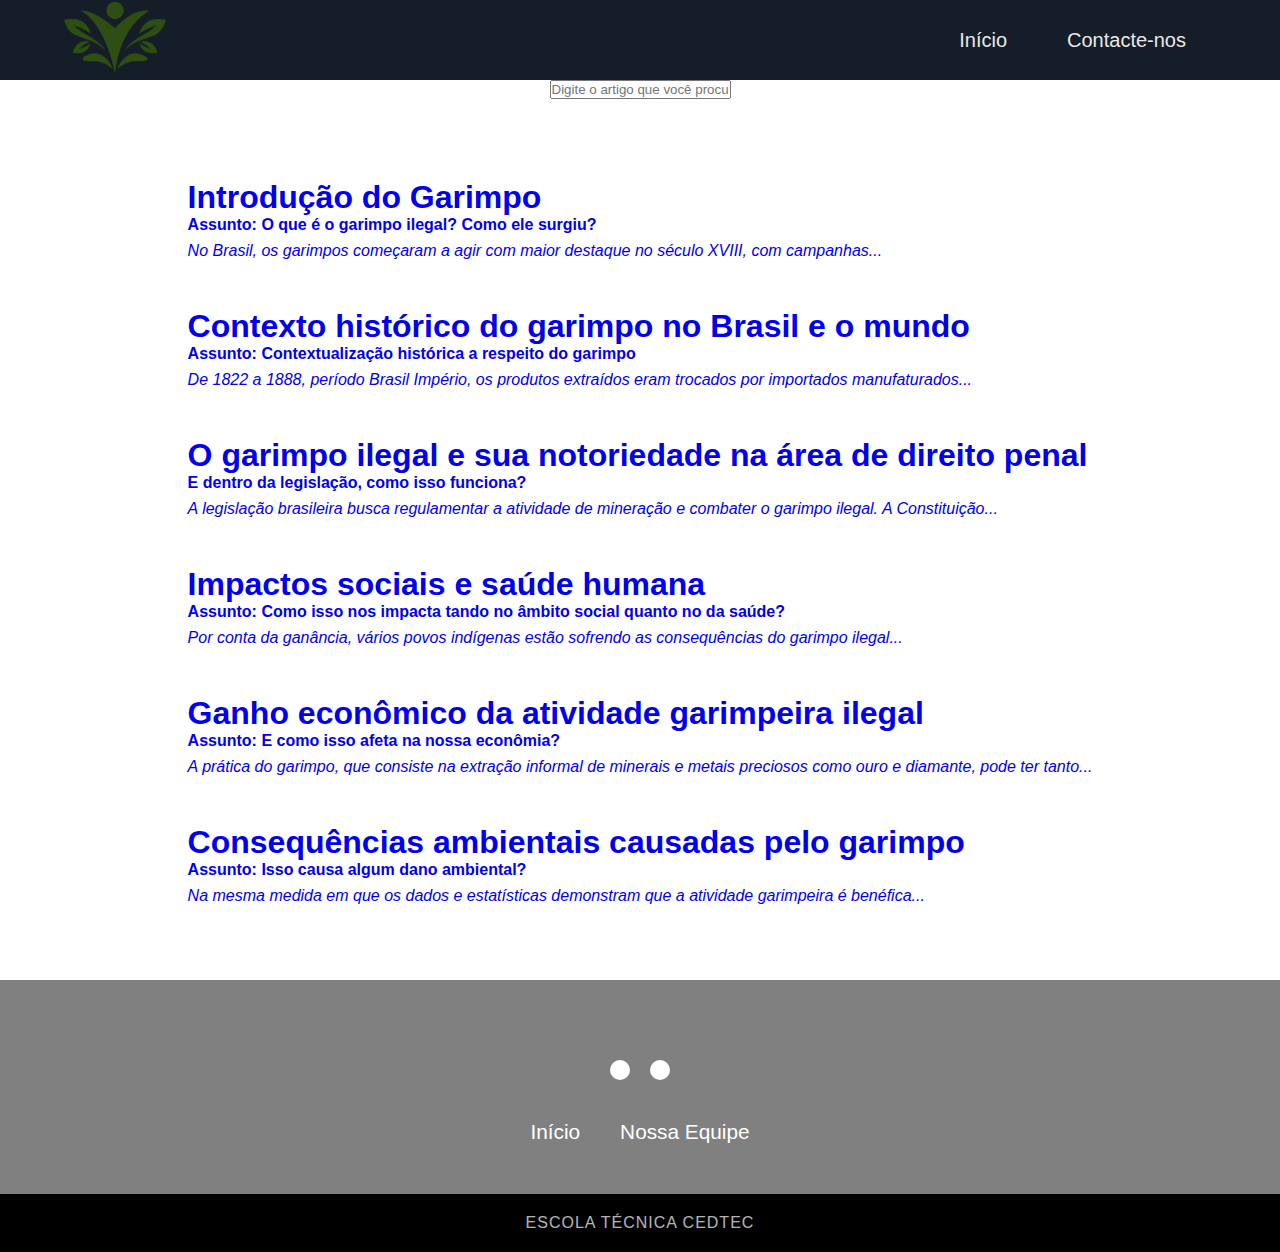
<file: src/index.html>
<!DOCTYPE html>
<html lang="en">

<head>
    <meta charset="UTF-8">
    <meta name="viewport" content="width=device-width, initial-scale=1.0">
    <link rel="stylesheet" href="./styles/style.css">
    <link rel="preconnect" href="https://fonts.googleapis.com">
    <link rel="stylesheet" href="https://cdnjs.cloudflare.com/ajax/libs/font-awesome/6.4.0/css/all.min.css" integrity="sha512-iecdLmaskl7CVkqkXNQ/ZH/XLlvWZOJyj7Yy7tcenmpD1ypASozpmT/E0iPtmFIB46ZmdtAc9eNBvH0H/ZpiBw==" crossorigin="anonymous" referrerpolicy="no-referrer" />
    <link rel="preconnect" href="https://fonts.gstatic.com" crossorigin>
    <link href="https://fonts.googleapis.com/css2?family=Roboto:wght@300&display=swap" rel="stylesheet">
    <title>Bazinga</title>
</head>

<body>
    <section id="INI">
        <header>
            <div class="barraaa">
            <a href="./index.html" class="headerLogoAnchor"> <img src="./imgs/abraço.png" alt="logo-img"></a>
              <ul>
                <li><a href="#INI">Início</a></li>
                <li><a href="#contato">Contacte-nos</a></li>  
              </ul>
            </div>
          </header>
        </section>
    <div class="container">
        <main>
            <div class="searchBar">
                <input placeholder="Digite o artigo que você procura aqui!" id="searchBar" name="searchBar" type="text">
                <i class="fa-solid fa-magnifying-glass glass" id="btn"></i>
            </div>
            <section class="articles">
                <a href="./articles pages/Introdução do Garimpo.html" target="_blank">
                    <div>
                        <h1>Introdução do Garimpo</h1>
                        <h4>Assunto: O que é o garimpo ilegal? Como ele surgiu?</h4>
                    </div>
                    <i>No Brasil, os garimpos começaram a agir com maior destaque no século XVIII, com campanhas...</i>
                </a>
                <a href="./articles pages/Contexto histórico do garimpo no Brasil e o mundo.html" target="_blank">
                    <div>
                        <h1>Contexto histórico do garimpo no Brasil e o mundo</h1>
                        <h4>Assunto: Contextualização histórica a respeito do garimpo</h4>
                    </div>
                    <i>De 1822 a 1888, período Brasil Império, os produtos extraídos eram trocados por importados
                        manufaturados...</i>
                </a>
                <a href="./articles pages/O garimpo ilegal e sua notoriedade na área de direito penal.html"
                    target="_blank">
                    <div>
                        <h1>O garimpo ilegal e sua notoriedade na área de direito penal</h1>
                        <h4>E dentro da legislação, como isso funciona?</h4>
                    </div>
                    <i>A legislação brasileira busca regulamentar a atividade de mineração e combater o garimpo ilegal.
                        A Constituição...</i>
                </a>
                <a href="./articles pages/Impactos sociais e saúde humana.html" target="_blank">
                    <div>
                        <h1>Impactos sociais e saúde humana</h1>
                        <h4>Assunto: Como isso nos impacta tando no
                            âmbito social quanto no da saúde?</h4>
                    </div>
                    <i>Por conta da ganância, vários povos indígenas estão sofrendo as consequências do garimpo
                        ilegal...</i>
                </a>
                <a href="./articles pages/Ganho econômico da atividade garimpeira ilegal.html" target="_blank">
                    <div>
                        <h1>Ganho econômico da atividade garimpeira ilegal </h1>
                        <h4>Assunto: E como isso afeta na nossa econômia?</h4>
                    </div>
                    <i>A prática do garimpo, que consiste na extração informal de minerais e metais preciosos como ouro
                        e diamante, pode ter tanto...</i>
                </a>
                <a href="./articles pages/Consequências ambientais causadas pelo garimpo.html" target="_blank">
                    <div>
                        <h1>Consequências ambientais causadas pelo garimpo</h1>
                        <h4>Assunto: Isso causa algum dano ambiental?</h4>
                    </div>
                    <i>Na mesma medida em que os dados e estatísticas demonstram que a atividade garimpeira é
                        benéfica...</i>
                </a>
            </section>
        </main>
    </div>
<section id="contato">
<footer>
            <div class="Ney">
                <div class="Mídiastlgd">
                    <a href="https://www.instagram.com/jgrochaa/"><i class="fa-brands fa-instagram"></i></a>
                    <a href="https://www.instagram.com/_pedrxz.27/"><i class="fa-brands fa-instagram"></i></a>

                </div>
                <div class="NavdoFut">
                    <ul>
                       <li><a href="#INI">Início</a></li> 
                       <li><a href="equipe/index.html">Nossa Equipe</a></li> 
                    </ul>
                </div>
        
            </div>
            <div class="futmaisbaixo">
                <p><span class="escola">Escola Técnica Cedtec</span></p>
            </div>
</footer>
</section>
<script>
    const product = [
        {
            id: 0,
            title: 'Introdução do Garimpo',
        },
        {
            id: 1,
            title: 'Contexto histórico do garimpo no Brasil e o mundo',
        },
        {
            id: 2,
            title: 'O garimpo ilegal e sua notoriedade na área de direito penal',
        },
        {
            id: 3,
            title: 'Impactos sociais e saúde humana',
        },
        {
            id: 4,
            title: 'Ganho econômico da atividade garimpeira ilegal',
        },
        {
            id: 5,
            title: 'Consequências ambientais causadas pelo garimpo',
        },
    ];

    const categories = [...new Set(product.map((item) => { return item }))]

    document.getElementById('searchBar').addEventListener('keyup', (e) => {
        const searchData = e.target.value.toLowerCase();
        const filteredData = categories.filter((item) => {
            return (
                item.title.toLowerCase().includes(searchData)
            )
        })
        displayItem(filteredData)
    });

    const displayItem = (items) => {
        document.getElementById('root').innerHTML = items.map((item) => {
            var {title} = item;
        }).join('')
    };
    displayItem(categories);

</script>
</body>

</html>
</file>
<file: src/styles/style.css>
* {
    padding: 0;
    margin: 0;
    box-sizing: border-box;
    font-family: sans-serif;
}

.container {
    display: flex;
    flex-direction: column;
    align-items: center;
    justify-content: space-between;

    gap: 3rem;

    min-height: 100vh;
}
header img{
    width: 102.4px;
    height: 102.4px;
}
:root {
    --color-primary: #0073ff;
    --color-white: #e9e9e9;
    --color-black: #141d28;
    --color-black-1: #212b38;
  }
  .logo {
    color: var(--color-white);
    font-size: 30px;
  }
  .logo span {
    color: var(--color-primary);
  }
  
  .barraaa {
    background-color: var(--color-black);
    height: 80px;
    width: 100%;
    display: flex;
    justify-content: space-between;
    align-items: center;
    padding: 0 5%;
  
    position: relative;
  }
  
  .barraaa ul {
    list-style: none;
    display: flex;
  }
  
  .barraaa ul li {
    padding: 10px 30px;
    position: relative;
  }
  
  .barraaa ul li a {
    font-size: 20px;
    color: var(--color-white);
    text-decoration: none;
  
    transition: all 0.3s;
  }
  
  .barraaa ul li a:hover {
    color: var(--color-primary);
  }
main {
    display: flex;
    flex-direction: column;
    align-items: center;

    padding-left: 2%;
    padding-right: 2%;

    gap: 5rem;

}

.searchInput {
    padding: 2%;

    font-weight: bolder;

    height: 3.5rem;
    width: 100%;
}

.articles {
    display: flex;
    flex-direction: column;
    gap: 3rem;
}

.articles>a {
    display: flex;
    flex-direction: column;

    gap: 0.5rem;

    text-decoration: none;

    cursor: pointer;
}
footer{
    background-color: gray;
}
.Ney{
    width: 100%;
    padding:70px 30px 20px;
}
.Mídiastlgd{
    display: flex;
    justify-content: center;
}
.Mídiastlgd a{
    text-decoration:none;
    padding:10px;
    background-color:white;
    margin:10px;
    border-radius: 50%;
}
.Mídiastlgd a i{
    font-size: 2em;
    color:black;
    opacity: 0.9;
}
.Mídiastlgd a:hover{
    background-color: gray;
    transition:0.5s;

}
.Mídiastlgd a:hover i{
    color:black;
    transition:0.5s;
}
.NavdoFut{
    margin:30px 0;
}
.NavdoFut ul{
    display:flex;
    justify-content: center;
    list-style-type:none;
}
.NavdoFut ul li a{
    color:white;
    margin:20px;
    text-decoration:none;
    font-size:1.3em;
    opacity:0.;
}
.futmaisbaixo{
background-color: #000;
padding:20px;
text-align:center;
}
.futmaisbaixo p{
    color:white;
}
.escola{
    opacity:0.7;
    text-transform: uppercase;
    letter-spacing: 1px;
    font-weight: 400;
    margin:0px 5px;
}
@media (max-width:400px){
    .NavdoFut ul{
        flex-direction:column;
    }
    .NavdoFut ul li{
        width: 100%;
        text-align: center;
        margin:10px;
    }
}
@media(max-width: 400px) {
    header {
        flex-direction: column;
        gap: 2rem;
    }
}
</file>
